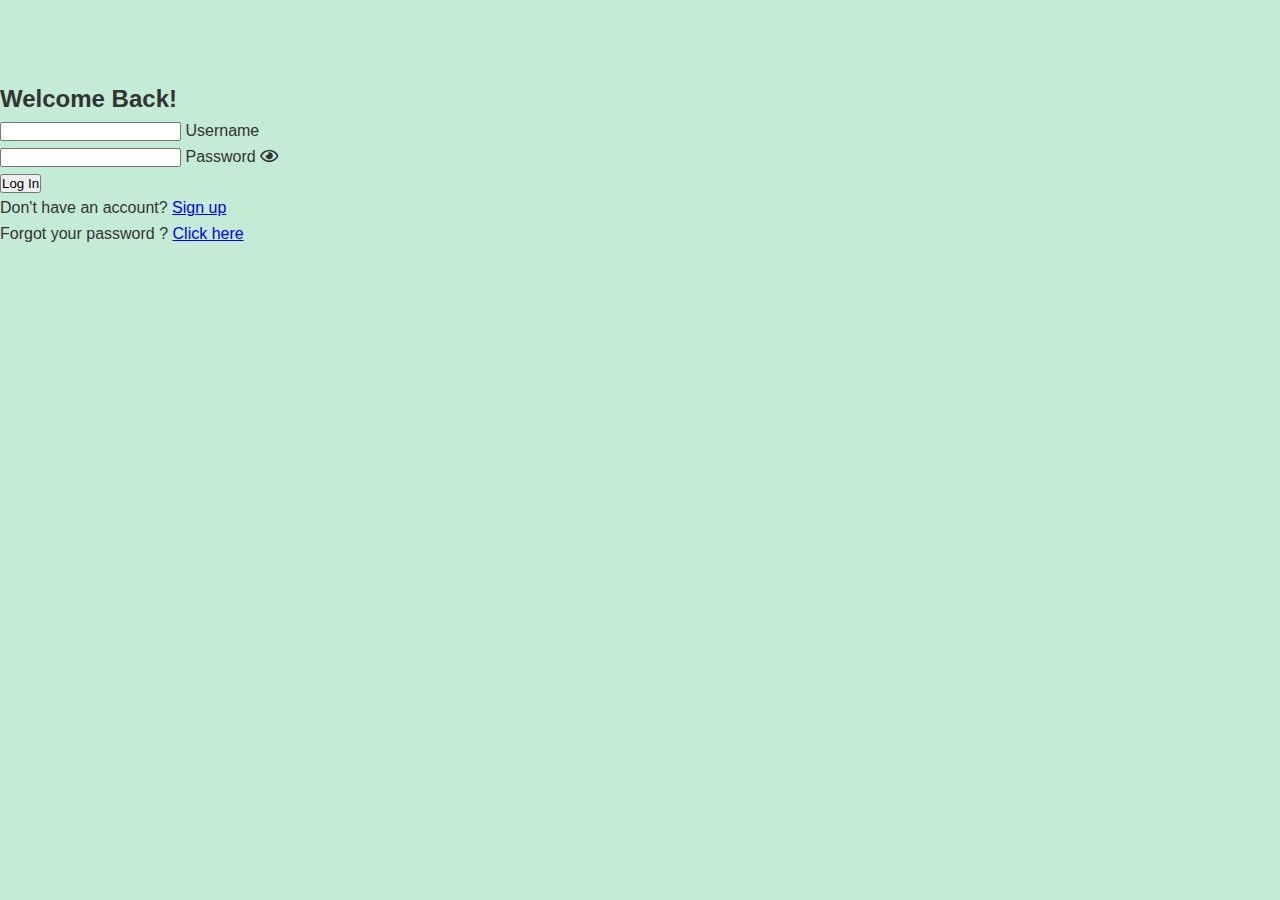
<file: PhotoGalleryFRONTEND/index.html>
<!DOCTYPE html>
<html lang="en">
  <head>
    <meta charset="UTF-8">
    <meta name="viewport" content="width=device-width, initial-scale=1.0">
    <meta http-equiv="X-UA-Compatible" content="ie=edge">
    <title>Login Form</title>
    <link rel="stylesheet" href="https://cdnjs.cloudflare.com/ajax/libs/font-awesome/5.15.3/css/all.min.css" />
    <link rel="stylesheet" href="style.css" />
    <script>
      /*
window.onload = function () {
    document.getElementById("login-btn").addEventListener("click", function () {
      let username = document.getElementById("username").value.trim();
      let password = document.getElementById("password").value.trim();
      const login = {
        "username": username,
        "password": password
      };
      console.log(login);
      sendLogin(username, password);
      console.log(document.getElementById("username").value.trim());
    });
  };
  function sendLogin(username, password) {
  let request = new XMLHttpRequest();
  request.open("POST", "http://localhost:8080/login");
  request.setRequestHeader("Content-Type", "application/json");
  request.addEventListener("load", function () {
    var response = request.responseText;
    forward(response);
  });
  request.send(JSON.stringify({ "username": username, "password": password }));
  request.onreadystatechange = function () {
    if (request.readyState === 4 && request.status === 200) {
      const token = JSON.parse(request.responseText).token;
      const storage = window.localStorage;
      storage.setItem("username", username);
      storage.setItem("token", token);
      window.location.href = "homepage.html";
    }
  };
}
*/
      document.addEventListener("DOMContentLoaded", function() {
        document.getElementById("login-btn").addEventListener("click", function() {
          let username = document.getElementById("username").value.trim();
          let password = document.getElementById("password").value.trim();
          const login = {
            username: username,
            password: password
          };
          console.log(login);
          sendLogin(username, password);
          console.log(document.getElementById("username").value.trim());
        });

        function sendLogin(username, password) {
          let request = new XMLHttpRequest();
          request.open("POST", "http://localhost:8080/login");
          request.setRequestHeader("Content-Type", "application/json");
          request.addEventListener("load", function() {
            let response = request.responseText;
            forward(response);
          });
          request.send(JSON.stringify({
            username: username,
            password: password
          }));
          request.onreadystatechange = function() {
            if (request.readyState === 4 && request.status === 200) {
              const token = JSON.parse(request.responseText).token;
              const storage = window.localStorage;
              storage.setItem("username", username);
              storage.setItem("token", token);
              window.location.href = "homepage.html";
            }
          };
        }
      });
    </script>
  </head>
  <body>
    <div class="loginContainer">
      <form action="#" class="form">
        <h2 class="form__title">Welcome Back!</h2>
        <div class="form__group">
          <input type="text" id="username" class="form__input" required autocomplete="off">
          <label for="username" class="form__label">Username</label>
        </div>
        <div class="form__group">
          <input type="password" id="password" class="form__input" required>
          <label for="password" class="form__label">Password</label>
          <span class="form__toggle-password">
            <i class="far fa-eye"></i>
          </span>
        </div>
        <button class="form__button" id="login-btn">Log In</button>
        <div class="form__footer">
          <p>Don't have an account? <a href="registration.html">Sign up</a>
          </p>
          <p>Forgot your password ? <a href="changepassword.html">Click here</a>
          </p>
        </div>
      </form>
    </div>
    <script src="javascript.js"></script>
  </body>
</html>
</file>
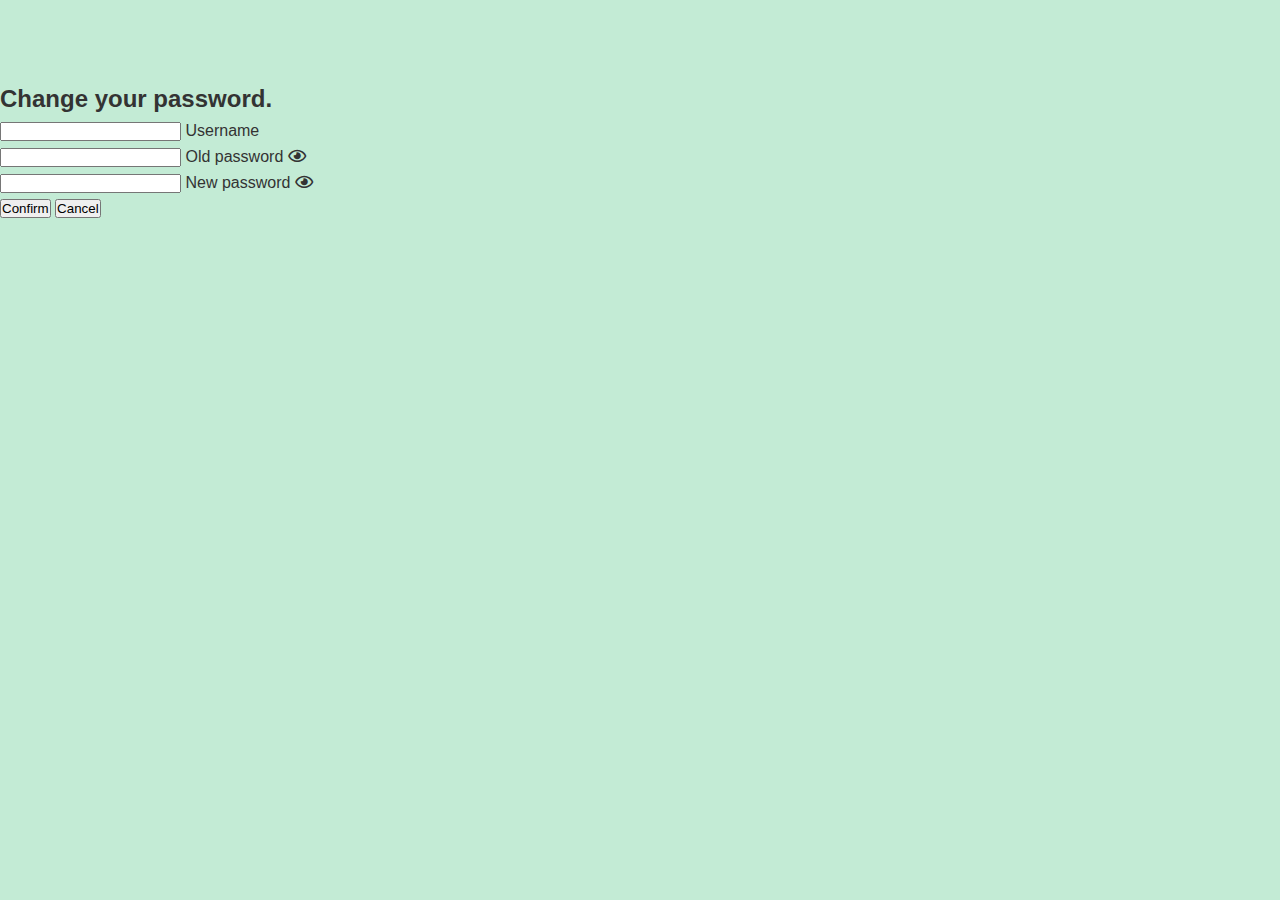
<file: PhotoGalleryFRONTEND/changepassword.html>
<!DOCTYPE html>
<html lang="en">
  <head>
    <meta charset="UTF-8">
    <meta name="viewport" content="width=device-width, initial-scale=1.0">
    <meta http-equiv="X-UA-Compatible" content="ie=edge">
    <title>Login Form</title>
    <link rel="stylesheet" href="https://cdnjs.cloudflare.com/ajax/libs/font-awesome/5.15.3/css/all.min.css" />
    <link rel="stylesheet" href="style.css" />
  </head>
  <body>
    <div class="container">
      <form action="#" class="form">
        <h2 class="form__title">Change your password.</h2>
        <div class="form__group">
          <input type="text" id="username" class="form__input" required autocomplete="off">
          <label for="username" class="form__label">Username</label>
        </div>
        <div class="form__group">
          <input type="password" id="password" class="form__input" required>
          <label for="password" class="form__label">Old password</label>
          <span class="form__toggle-password">
            <i class="far fa-eye"></i>
          </span>
        </div>
        <div class="form__group">
          <input type="password" id="newpassword" class="form__input" required>
          <label for="password" class="form__label">New password</label>
          <span class="form__toggle-password">
            <i class="far fa-eye"></i>
          </span>
        </div>
        <button class="form__button" id="login-btn">Confirm</button>
        <button class="form__button" id="login-btn">Cancel</button>
        <div class="form__social"></div>
        <div class="form__footer"></div>
      </form>
    </div>
    <script src="javascript.js"></script>
  </body>
</html>
</file>
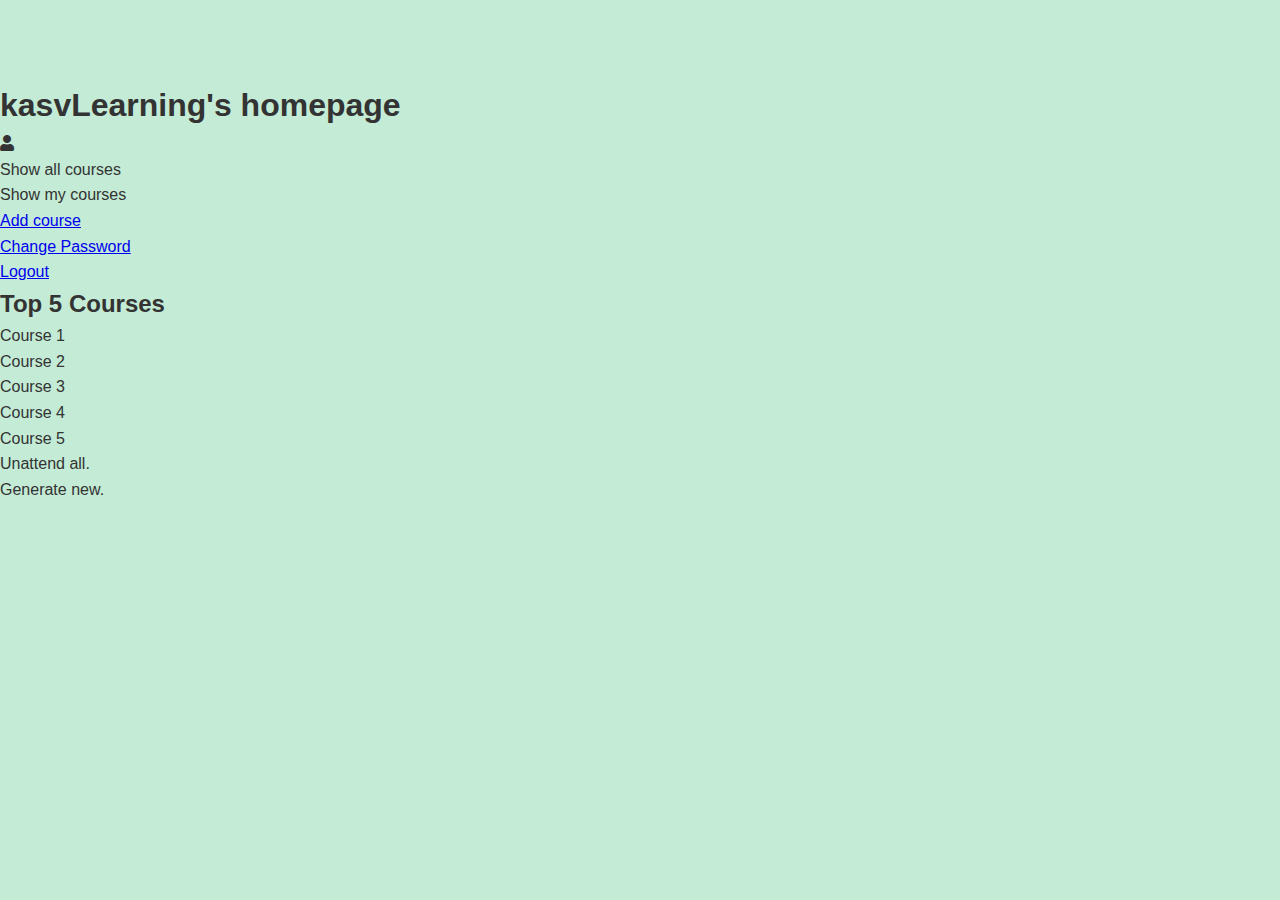
<file: PhotoGalleryFRONTEND/homepage.html>
<!DOCTYPE html>
<html lang="en">
  <head>
    <meta charset="UTF-8">
    <meta name="viewport" content="width=device-width, initial-scale=1.0">
    <meta http-equiv="X-UA-Compatible" content="ie=edge">
    <title>kasvLearning's homepage</title>
    <link rel="stylesheet" href="https://cdnjs.cloudflare.com/ajax/libs/font-awesome/5.15.3/css/all.min.css" />
    <link rel="stylesheet" href="style.css" />
  </head>
  <body>

      <h1 class="mainHeader">kasvLearning's homepage</h1>

    <div class="container">
      <div class="content">
        <div class="courses" id="courses">
          <div class="left-menu">
            <div class="user-icon">
              <i class="fas fa-user"></i>
            </div>
            <ul class="menu-options2">
              <li>
                <a id="get-Courses">Show all courses</a>
              </li>
              <li>
                <a id="my-Courses">Show my courses</a>
              </li>
              <li>
                <a href="addCourse.html"> Add course</a>
              </li>
              <li>
                <a href="changepassword.html">Change Password</a>
              </li>
              <li>
                <a href="index.html" id="logout-button" class="logoutButton">Logout</a>
              </li>
            </ul>
          </div>
          <div class="right-menu">
            <div id="courses"></div>
            <table class="content__tab">       <div id="popupContainer"></div>
              <div id="seat-buttons"></div>
              <tbody id="courses-table"></tbody>
              <form id="courses-table"></form>
            </table>
        
          </div>
          <div class="element-on-right">
            <div class="element-on-right__title">
               
             <h2>Top 5 Courses</h2>
              <ol>
                <li>Course 1</li>
                <li>Course 2</li>
                <li>Course 3</li>
                <li>Course 4</li>
                <li>Course 5</li>
               </ol>
            </div>
        </div>
        <div class="button-container">
          <ul class="menu-options2">
            <li>
              <a id="unattendAll">Unattend all.</a>
            </li>
            <li>
              <a id="generateNew">Generate new.</a>
            </li>
          </ul>
        </div>
      </div>
    </div>
    <script src="javascript.js"></script>
  </body>
</html>
</file>
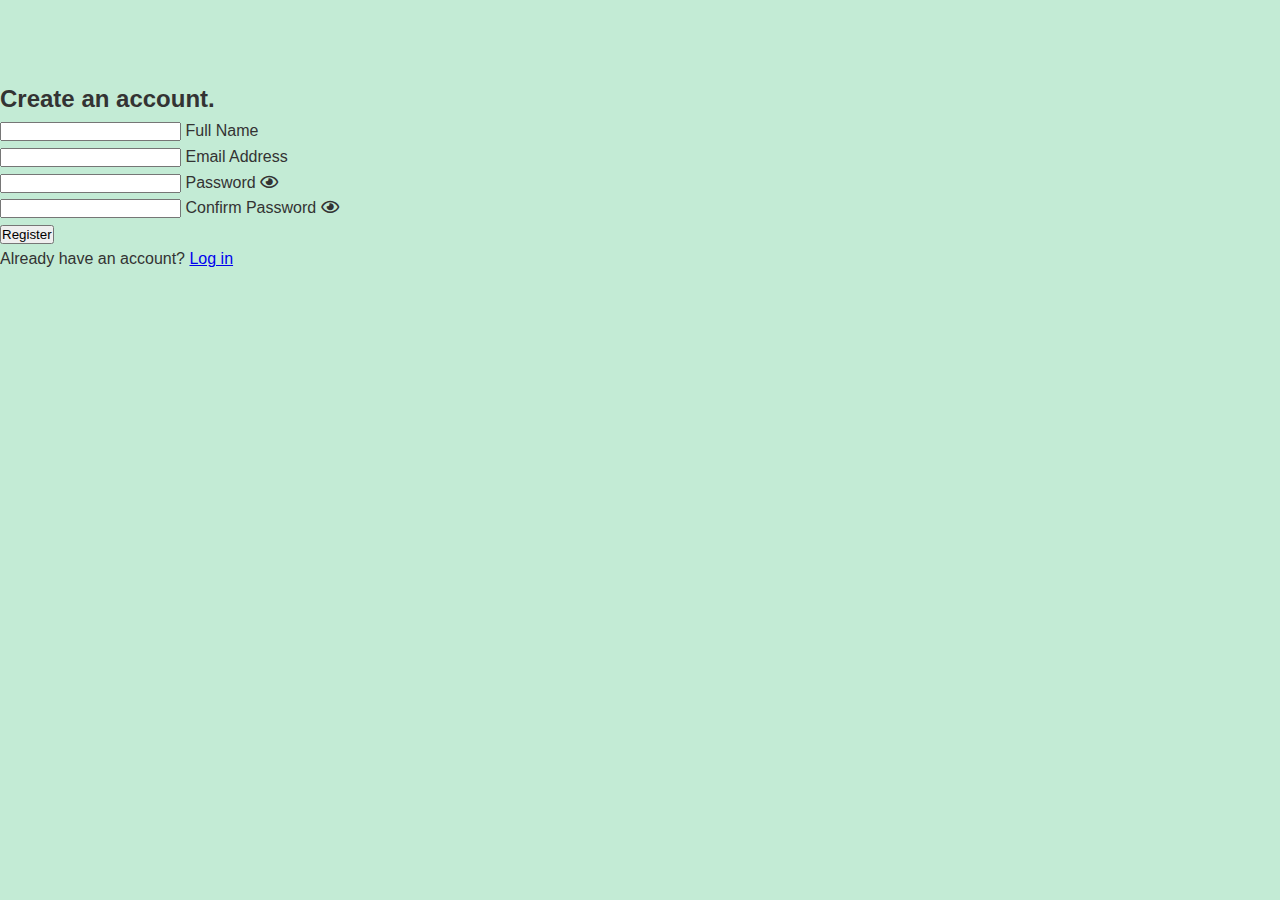
<file: PhotoGalleryFRONTEND/registration.html>
<!DOCTYPE html>
<html lang="en">
<head>
    <meta charset="UTF-8">
    <meta name="viewport" content="width=device-width, initial-scale=1.0">
    <meta http-equiv="X-UA-Compatible" content="ie=edge">
    <title>Registration Form</title>
    <link rel="stylesheet" href="https://cdnjs.cloudflare.com/ajax/libs/font-awesome/5.15.3/css/all.min.css" />
    <link rel="stylesheet" href="style.css" />
</head>
<body>
    <div class="container">
        <form action="#" class="form">
            <h2 class="form__title">Create an account.</h2>
            <div class="form__group">
                <input type="text" id="fullname" class="form__input" required autocomplete="off">
                <label for="fullname" class="form__label">Full Name</label>
            </div>
            <div class="form__group">
                <input type="email" id="email" class="form__input" required>
                <label for="email" class="form__label">Email Address</label>
            </div>
            <div class="form__group">
                <input type="password" id="password" class="form__input" required>
                <label for="password" class="form__label">Password</label>
                <span class="form__toggle-password"><i class="far fa-eye"></i></span>
            </div>
            <div class="form__group">
                <input type="password" id="confirmpassword" class="form__input" required>
                <label for="confirmpassword" class="form__label">Confirm Password</label>
                <span class="form__toggle-password"><i class="far fa-eye"></i></span>
            </div>
            <button class="form__button" id="register-btn">Register</button>
          
          
            <div class="form__social">
 
            </div>
            <div class="for m__footer">
                <p>Already have an account? <a href="index.html">Log in</a></p>
            </div>
        </form>
    </div>
    <script src="javascript.js"></script>
</body>
</html>
</file>
<file: PhotoGalleryFRONTEND/style.css>
/* Reset default margin and padding background-image: repeating-linear-gradient(45deg, #fca17d38, #fca17d38 10px, #f7f7f7 10px, #f7f7f7 20px);*/
* {
    margin: 0;
    padding: 0;
    box-sizing: border-box;
}

/* Global styles background-color: #f7f7f7; */
body {
    font-family: Arial, sans-serif;
    line-height: 1.6;
    background-color: #6dcf9969;
    color: #333333;
    margin: 0;
    padding-top: 5rem;
}

header {
    background-color: #0000006e;
    color: #fff;
    padding-top: 3rem;
    padding-left: 3rem;
    text-align: center;
}

.logo h1 {
    font-size: 2rem;
    
}

.nav-links {
    list-style: none;
    text-align: center;
}

.nav-links li {
    display: inline;
    margin-right: 10rem;
    margin-left: 5rem;
}

.nav-links a {
    text-decoration: none;
    color: #fff;
}

.nav-links a:hover {
    color: rgb(3, 3, 3);
}


/* Add styles for the nav-button class */
.nav-button {
    display: inline-block;
    transition: background-color 0.3s ease, color 0.3s ease;
}

/* Style the links inside the nav-button divs */
.nav-button a {
    text-decoration: none;
    color: #ffffff;
    transition: color 0.3s ease;
    display: block; /* Make the link fill the entire div */
}

/* Apply a hover effect on the links */
.nav-button:hover {
    background-color: #ffffff; /* Highlight the entire block */
}

.nav-button a:hover {
    color: #000000; /* Change text color on hover */
}


/* Hero section styles */
.hero {
    background-image: url('hero-background.jpg');
    background-size: cover;
    text-align: center;
    padding: 5rem 0;
    color: #fff;
    margin-top: 4rem;
}

.hero h2 {
    font-size: 3rem;
    margin-bottom: 1rem;
}

.cta-button {
    display: inline-block;
    padding: 0.8rem 2rem;
    background-color: #16161691;
    color: #fff;
    text-decoration: none;
    border: none;
    border-radius: 3px;
    font-size: 1.2rem;
    cursor: pointer;
    transition: background-color 0.3s ease;
}

.cta-button:hover {
    background-color: #9b9b9b8c;
}

/* Featured photos section styles */
.featured-photos {
    text-align: center;
    padding: 3rem 0;
}

.featured-photos h3 {
    font-size: 2rem;
    margin-bottom: 1rem;
}

.photo-grid {
    display: grid;
    grid-template-columns: repeat(auto-fit, minmax(250px, 1fr));
    gap: 1rem;
}

.photo-card {
    border: 1px solid #ddd;
    padding: 1rem;
    background-color: #fff;
    box-shadow: 0 2px 4px rgba(0, 0, 0, 0.1);
}

.photo-card img {
    width: 100%;
    height: 100%;
    border-radius: 5px;
    margin-bottom: 0.5rem;
}

/* Footer styles */
footer {
    text-align: center;
    padding: 1rem 0;
    background-color: #333;
    color: #fff;
}


#img1{
    background-image: url("https://picsum.photos/1920/1200");
    background-repeat: no-repeat;
}

#img2{
    background-image: url("https://picsum.photos/1920/1200");
    background-repeat: no-repeat;
    background-size: cover;
}

#img3{
    background-image: url("https://picsum.photos/1920/1200");
    background-repeat: no-repeat;
    background-size: cover;
}
</file>
